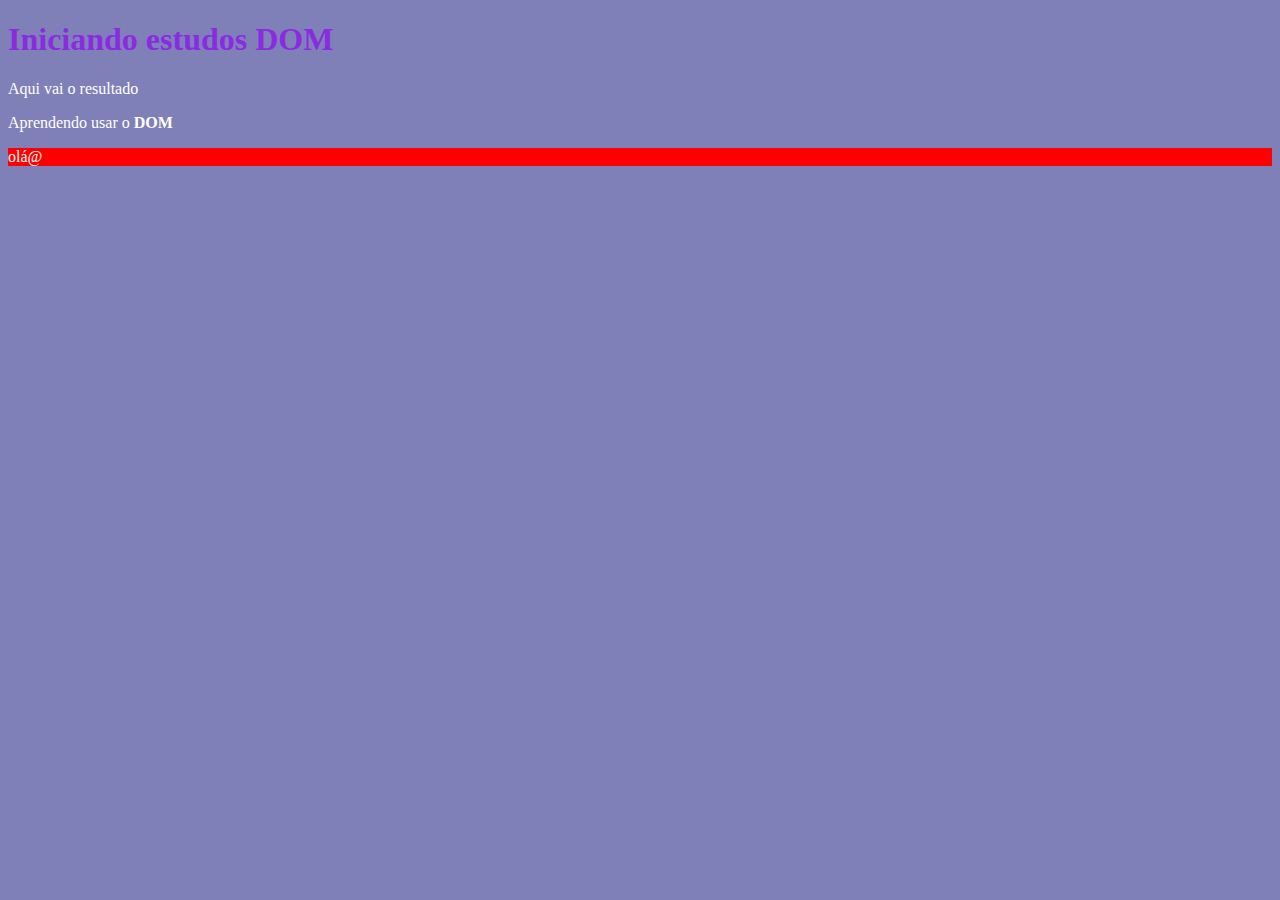
<file: estudando/index.html>
<!DOCTYPE html>
<html lang="pt-br">
<head>
    <meta charset="UTF-8">
    <meta http-equiv="X-UA-Compatible" content="IE=edge">
    <meta name="viewport" content="width=device-width, initial-scale=1.0">
    <title>Primeiros passos com dom </title>
    <style>
    body{
        background-color:rgb(128, 128, 184);
        color:rgb(255, 255, 255);
        font: normal 20 pt  Arial;
    }
    h1{
        color:blueviolet
    }
    </style>            
</head>
<body>
    <h1>Iniciando estudos DOM</h1>
    <p>Aqui vai o resultado</p> <!--paragrafo 0-->
    <p>Aprendendo usar o <strong>DOM</strong></p> <!--paragrafo 1-->
    <div id="msg">Clique aqui</div>
    <script>
       // window.alert('Minha primeira mensagem')
        //window.confirm('está gostando de JS?')
      //  var nome = window.prompt('qual é o seu nome?')
      //  window.alert('é um prezer tê-lo por aqui,  ' + nome + '!')
      //var n1 = Number(window.prompt('Digite um número: '))
      //var n2= Number(window.prompt('Digite outro número: '))
      //var m= n1 * n2
      //window.alert(`a multriplicação de ${n1} e de ${n2} é igual a ${m}`)
      //+ pode ser adição quanto para concatenação
       // var nome= window.prompt('qual é o seu nome?')
        //document.write(`<strong> Olá, ${nome}! Seu nome tem ${nome.length} letras. </strong> </br>`) quantas letras tem a palavra
        //document.write(`Seu nome em maiúsculo é ${nome.toUpperCase()} </br>`) deixa a palavra em maiusculo
        // document.write(`Seu nome em minúsculo é ${nome.toLowerCase()}`) deixar a palavra em minusculo 
    
        var p1 = window.document.getElementsByTagName('p')[1] //aqui está selecionando um elemento(que no caso é o paragrafo)
        var d=window.document.querySelector('div#msg')
        d.innerText = 'olá@'
        d.style.background = 'red'
</script>
</body>
</html>
</file>
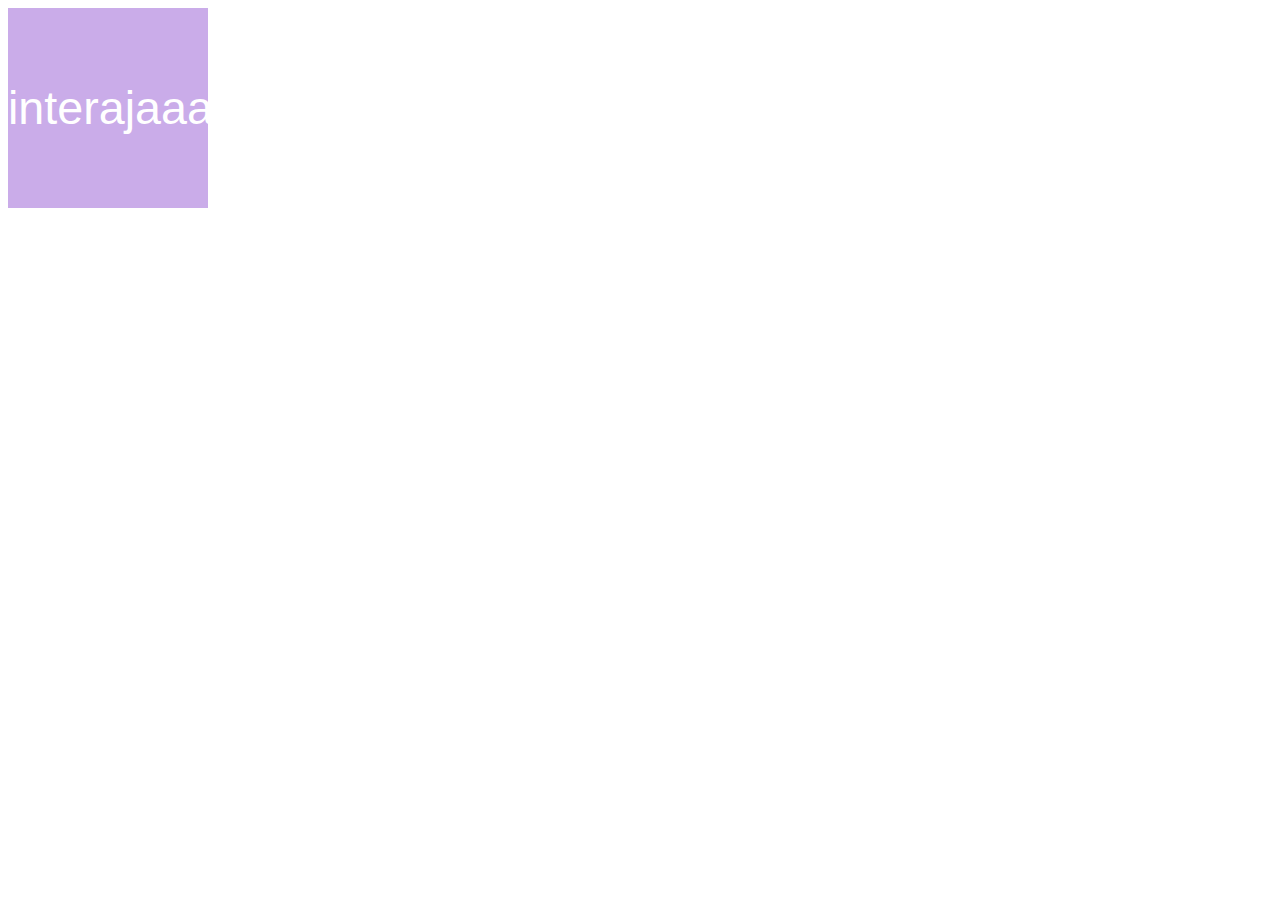
<file: aula10/aula10.html>
<!DOCTYPE html>
<html lang="pt-br">
<head>
    <meta charset="UTF-8">
    <meta http-equiv="X-UA-Compatible" content="IE=edge">
    <meta name="viewport" content="width=device-width, initial-scale=1.0">
    <title>eventos DOM</title>
    <style>
        div#area{
        font: normal 35pt Arial;
        background: rgb(202, 172, 233);
        color:white;
        width: 200px;
        line-height: 200px;
        text-align: center;

        }
        
        
    </style>
</head>
<body>
    <div id="area">
        interajaaaaaaaaaaaaa
    </div>
    <script>
        var a= window.document.getElementById('area')
        a.addEventListener('click', clicar)
        a.addEventListener('mouseenter', entrar)
        a.addEventListener('mouseout', sair)
        function clicar(){
         a.innerText='clicou!'
         a.style.background='red'
        }
        function entrar(){
            a.innerText='entrou!'
            a.style.background='green'
        }
        function sair(){
            a.innerText = "saiu!"
            a.style.background='rgb(202, 172, 233)'
        }
    </script>
</body>
</html>
</file>
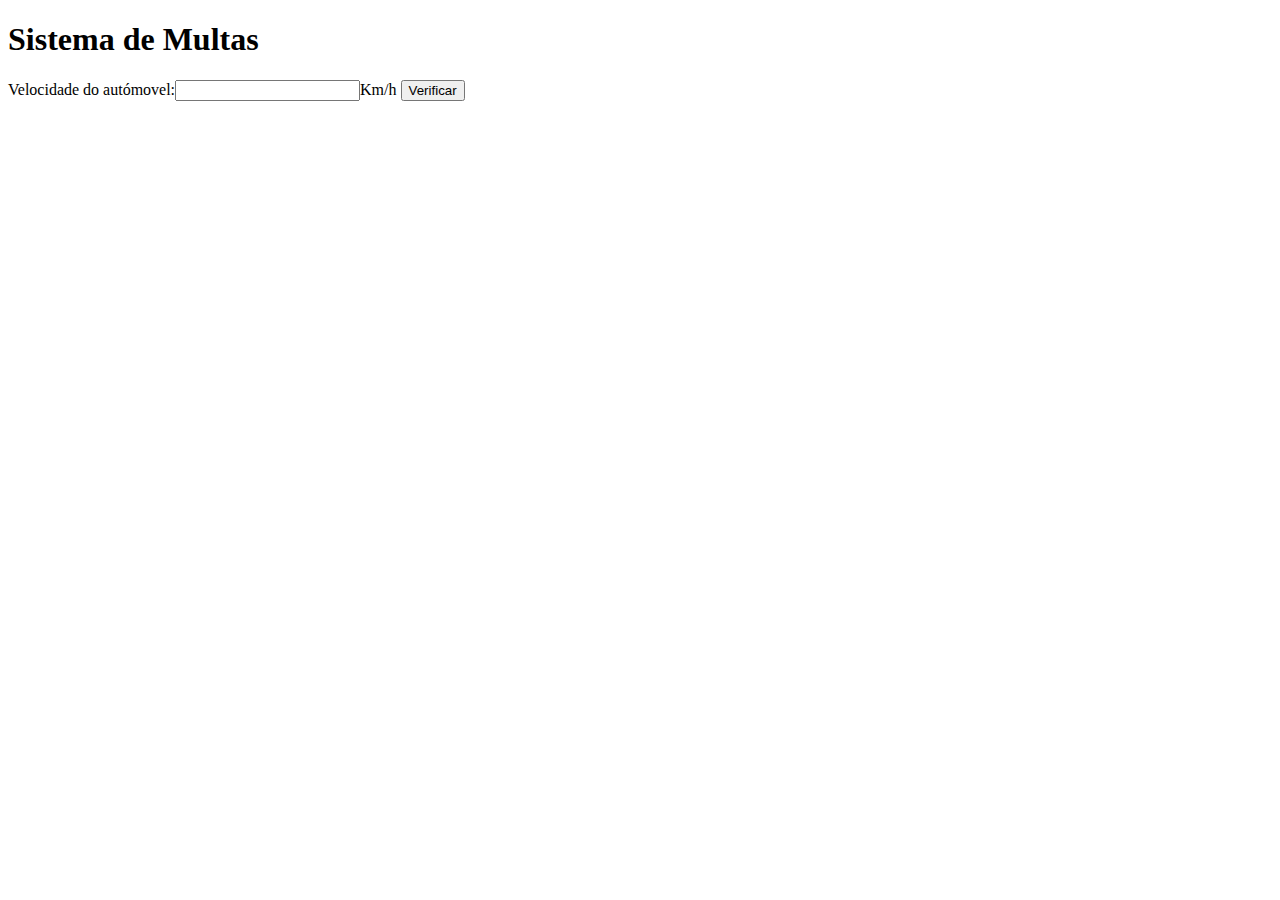
<file: estudando/estudando.html>
<!DOCTYPE html>
<html lang="pt-br">
<head>
    <meta charset="UTF-8">
    <meta http-equiv="X-UA-Compatible" content="IE=edge">
    <meta name="viewport" content="width=device-width, initial-scale=1.0">
    <title>DETRAN</title>
</head>
<body>
    <h1>Sistema de Multas</h1>
    Velocidade do autómovel:<input type="number" name="txtvel" id="txtvel">Km/h
    <input type="button" value="Verificar" onclick="calcular()">
    <div id="res"></div>
    <script>
        function calcular(){
            var txtv=window.document.querySelector('input#txtvel')
            var res=window.document.querySelector('div#res')
            var vel=Number(txtv.value)
            res.innerHTML=`Sua velocidade atual é de ${vel}Km/h`
            if(vel > 60){
                res.innerHTML += `<p>Você está <strong>MULTADO</strong> por excesso de velocidade</p>`

            }
            else {
                res.innerHTML+=`<p>A velocidade permitida da via é de 50Km/h</p>`
            }
            res.innerHTML +=`<p>Dirija sempre com cinto de segurança!</p>`
        }
    </script>
    
</body>
</html>
</file>
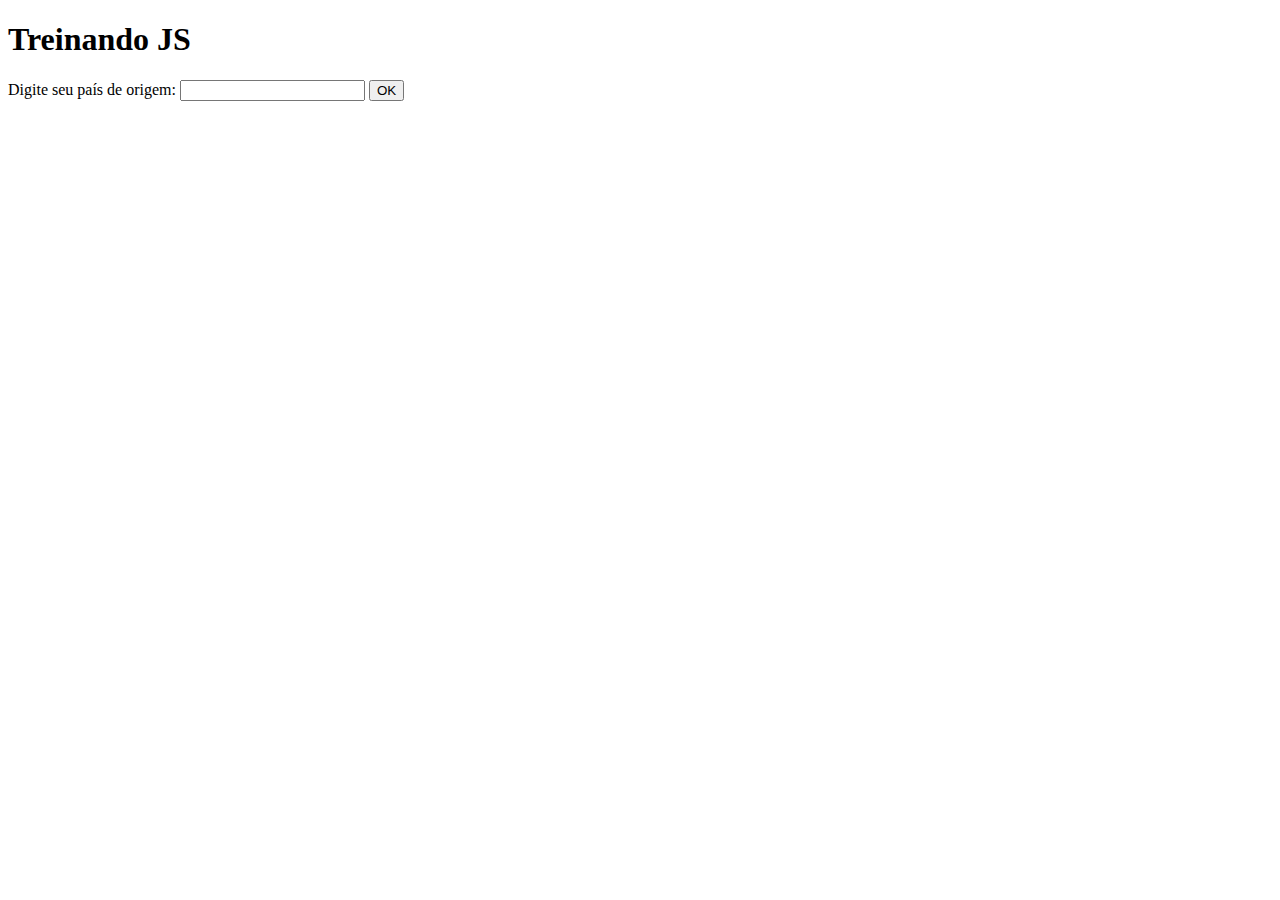
<file: estudando/pais.html>
<!DOCTYPE html>
<html lang="pt-br">
<head>
    <meta charset="UTF-8">
    <meta http-equiv="X-UA-Compatible" content="IE=edge">
    <meta name="viewport" content="width=device-width, initial-scale=1.0">
    <title>Treinando</title>
</head>
<body>
    <h1>Treinando JS</h1>
    Digite seu país de origem: <input type="text" name="txtpais" id="txtpais">
    <input type="button" onclick=" clicar()" value="OK">
    <div id="mostrar"></div> 
    <script>
        function clicar(){
            
            var país=window.document.querySelector('input#txtpais').value
            var mostrar=window.document.querySelector('div#mostrar')
            var id=window.document.querySelector('input#txtpais')
            mostrar.innerHTML=`Seu país de origem é ${país}`
            if(país=='Brasil' || país=='brasil'){
                mostrar.innerHTML+=`<p>Logo, é brasileiro</p>`
            }
            else{
                mostrar.innerHTML+=`<p>Logo, é estrangeiro</p>`
            }
        }
    </script>   


</body>
</html>
</file>
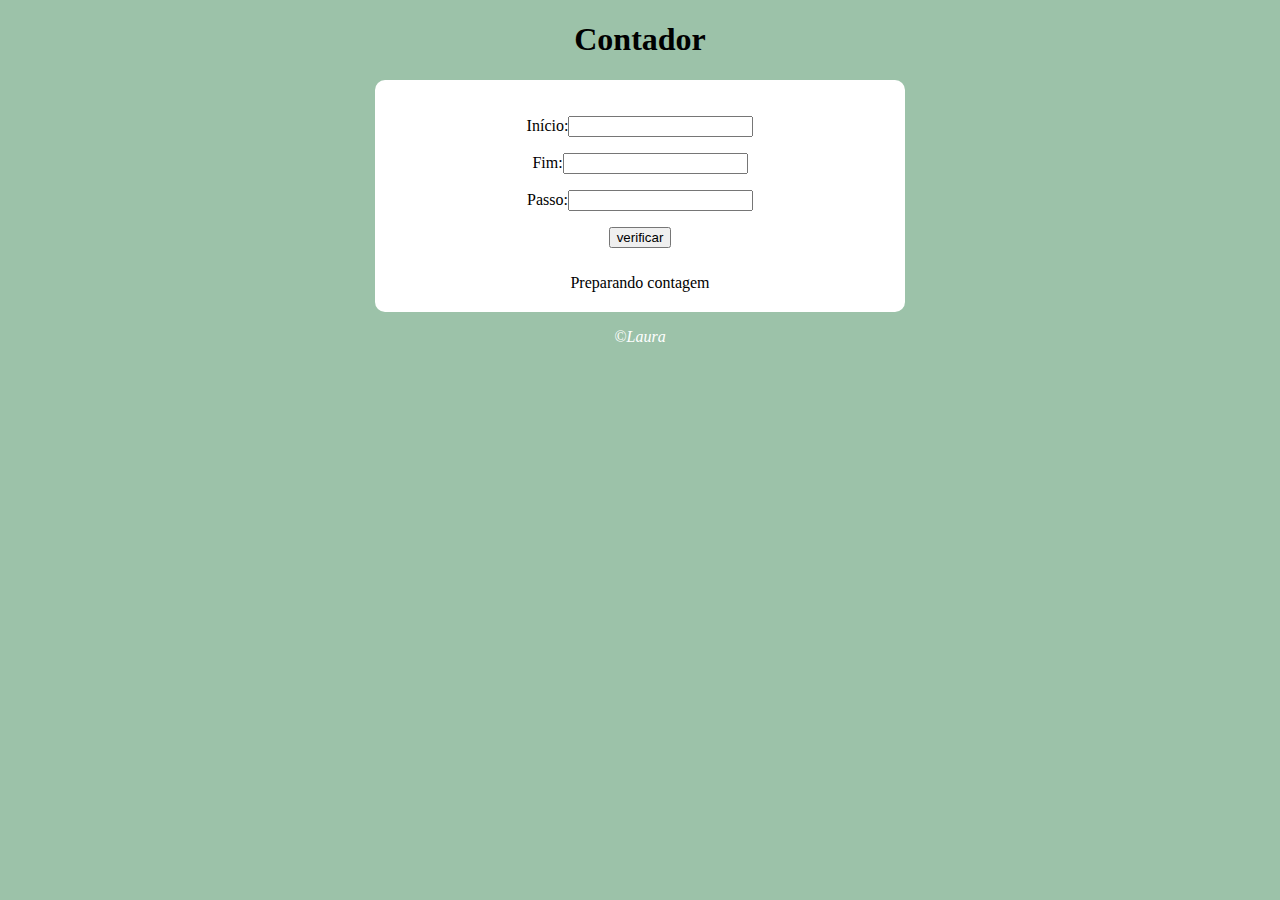
<file: Expassos/passos.html>
<!DOCTYPE html>
<html lang="pt-br">
<head>
    <meta charset="UTF-8">
    <meta http-equiv="X-UA-Compatible" content="IE=edge">
    <meta name="viewport" content="width=device-width, initial-scale=1.0">
    <title>Contador</title>
    <link rel="stylesheet" href="estilo.css">
</head>
<body>
    <header>
        <h1>Contador</h1>
    </header>
    <section>
        <div id="dados">
        <p>Início:<input type="number" name="inicio" id="txti"></p>
        <p>Fim:<input type="number" name="fim" id="txtf"></p>
        <p>Passo:<input type="number" name="passo" id="txtp"></p>
        <p><input type="button" value="verificar" onclick="contar()"></p>
        </div>
        <div id="res">
            Preparando contagem 
        </div>
    </section>
    <footer>
        <p>&copy;Laura</p>
    </footer>
    <script src="script.js"></script>
</body>
</html>
</file>
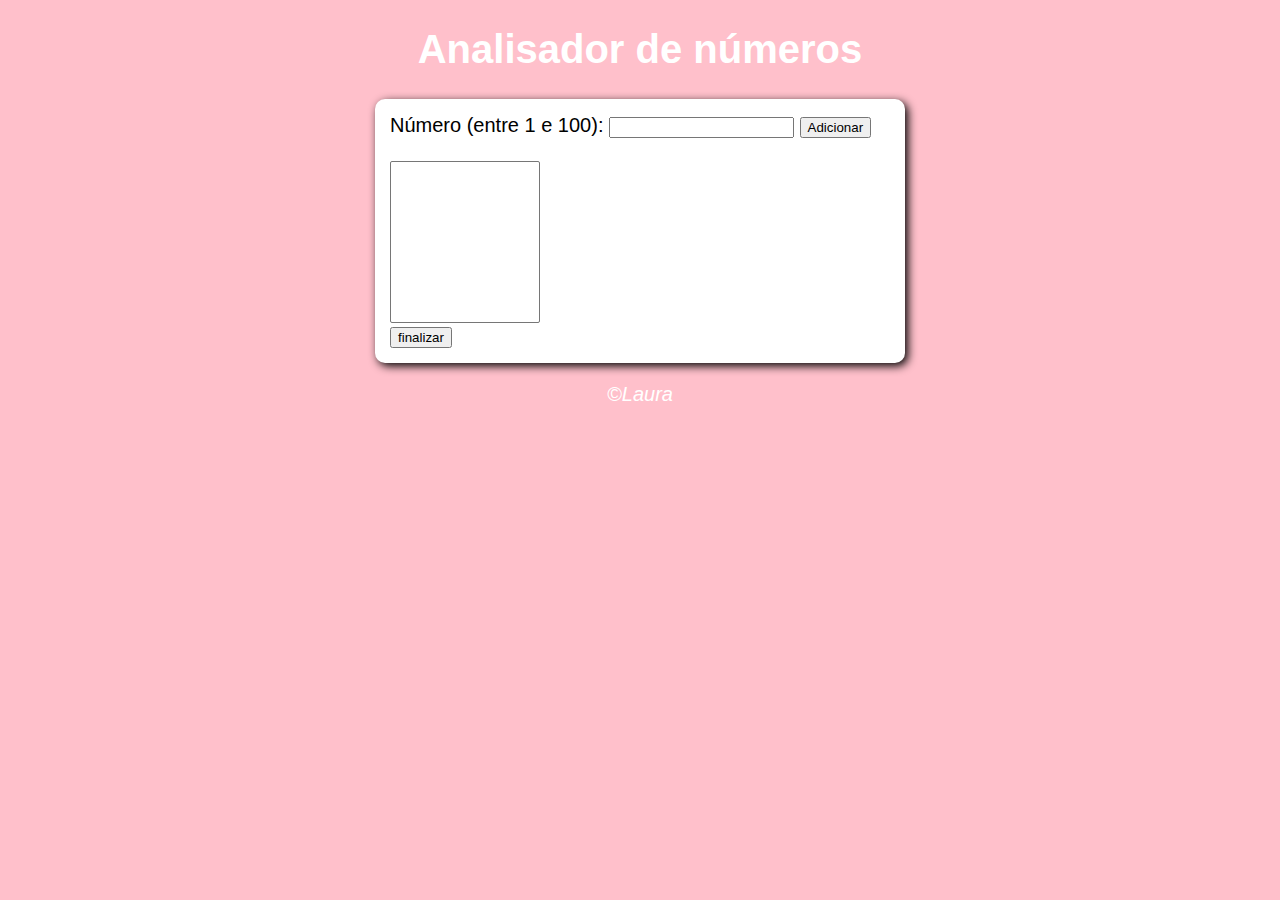
<file: pratica/ex18.html>
<!DOCTYPE html>
<html lang="pt-br">
<head>
    <meta charset="UTF-8">
    <meta http-equiv="X-UA-Compatible" content="IE=edge">
    <meta name="viewport" content="width=device-width, initial-scale=1.0">
    <title>Analisador de números</title>
    <link rel="stylesheet" href="estilo.css">
</head>
<body>
    <header>
        <h1>Analisador de números</h1>
    </header>
    <section>
        <div>
        Número (entre 1 e 100):
        <input type="number" name="fnum" id="fnum">
        <input type="button" value="Adicionar" onclick="adicionar()">
        <br><br><select name="flista" id="flista" size="10"></select>
        <br><input type="button" value="finalizar" onclick="finalizar()">
        </div>
        <div id="res">

        </div>
    </section>
    <footer>
        <p>&copy;Laura</p>
    </footer>
    <script src="script.js"></script>
</body>
</html>
</file>
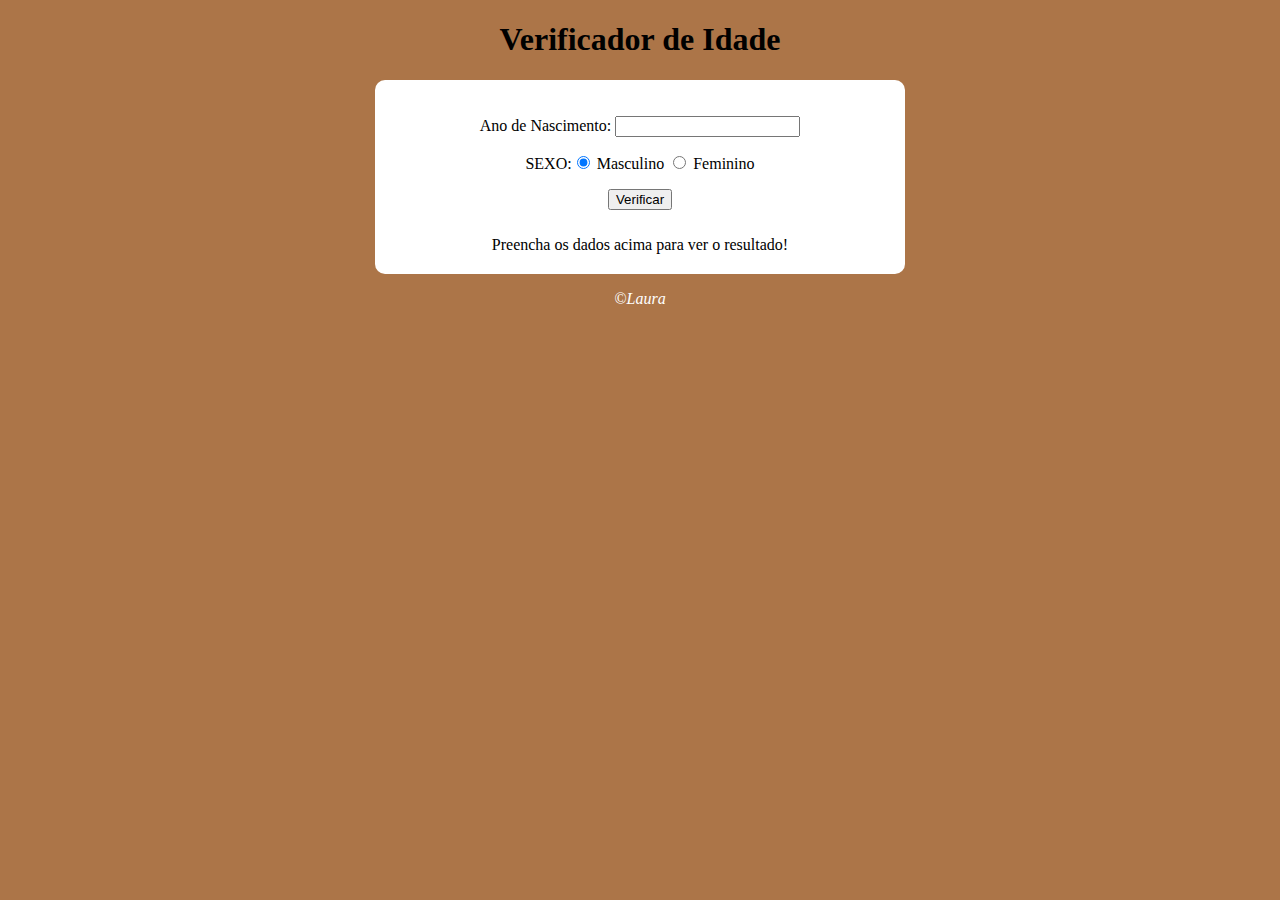
<file: verificaidade/doc.html>
<!DOCTYPE html>
<html lang="pt-br">
<head>
    <meta charset="UTF-8">
    <meta http-equiv="X-UA-Compatible" content="IE=edge">
    <meta name="viewport" content="width=device-width, initial-scale=1.0">
    <title>Verificar idade</title>
    <link rel="stylesheet" href="doc.CSS">
    <script src="doc.js"></script>
</head>
<body>
    <header>
        <h1>Verificador de Idade</h1>
    </header>
   
    <section>
        <div>
            <p>Ano de Nascimento:
                <input type="number" id="txtano" name="txtano">
            </p>
            SEXO:<input type="radio" id="mas" name="radsex" checked> 
             <label for=mas>Masculino</label>
             <input type="radio" name="radsex" id="fem">
             <label for="fem">Feminino</label>
             <p>
                <input type="button" value="Verificar" onclick="verificar()">
            </p>
            </div>

        <div id="res">
            Preencha os dados acima para ver o resultado!
         
        </div>

    </section>
  <footer>
    <p>&copy;Laura</p>
  </footer>
</body>
</html>
</file>
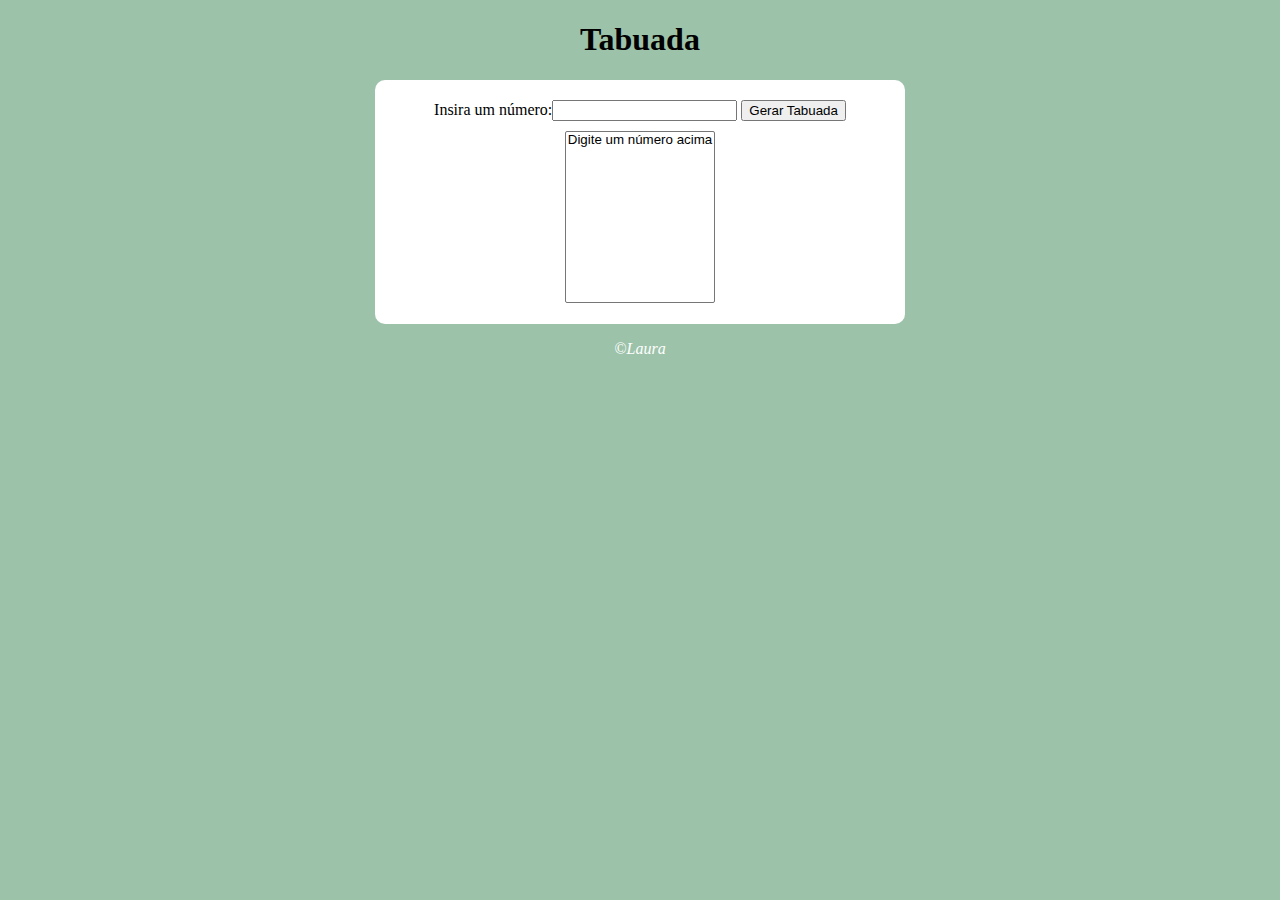
<file: aula16/tabuada/tabuada.html>
<!DOCTYPE html>
<html lang="pt-br">
<head>
    <meta charset="UTF-8">
    <meta http-equiv="X-UA-Compatible" content="IE=edge">
    <meta name="viewport" content="width=device-width, initial-scale=1.0">
    <title>Tabuada</title>
    <link rel="stylesheet" href="estilo.css">
</head>
<body>
    <header>
        <h1>Tabuada</h1>
    </header>
    <section>
        <div>
        Insira um número:<input type="number" id="txtn" name="txtn" >
        <input type="button" value="Gerar Tabuada" onclick="tabuada()">
        </div>
        <div>
            <select name="tabuada" id="seltab" size="10">
                <option>Digite um número acima</option>
            </select>
        
        </div>
    </section>
    <footer>
        <p>&copy;Laura</p>
    </footer>
    <script src="script.js"></script>
</body>
</html>
</file>
<file: Expassos/estilo.css>
body{
    background: rgb(156, 194, 169);
    font:normal 20 pt Arial;
    text-align: center;
    font:normal 50 pt Arial Black

}
header{
    
}
section{
    background: white;
    border-radius: 10px;
    padding: 15px;
    width: 500px;
    margin:auto;
    box-shadow: 3px 3px 10 px rgba(0, 0, 0, 0);
    font:normal 50 pt Arial Black

}
div{
    text-align: center;
    padding: 5px;
    font:normal 20 pt Arial Black
}
footer{
    color:white;
    text-align: center;
    font-style: oblique;
    font:normal 20 pt Arial Black

}
</file>
<file: pratica/estilo.css>
body{
    background: pink;
    font:normal 15pt Arial;
}
header{
    color:white;
    text-align: center;
}
section{
    background: white;
    border-radius: 10px;
    padding: 15px;
    width: 500px;
    margin: auto;
    box-shadow: 3px 3px 10px rgba(0, 0, 0.368);
}
select{
    width: 150px;
}
footer{
    color: white;
    text-align: center;
    font-style: italic;
}
</file>
<file: verificaidade/doc.CSS>
/*body{
     background: rgba(148, 209, 209, 0.747);
    font: normal 15 pt Arial;
}

header{
    text-align: center;
}
footer{
    text-align:center;
}
div{
    text-align: center;
}*/
body{
    background: rgb(172, 117, 72);
    font:normal 20 pt Arial;
    text-align: center;
}
header{
    
}
section{
    background: white;
    border-radius: 10px;
    padding: 15px;
    width: 500px;
    margin:auto;
    box-shadow: 3px 3px 10 px rgba(0, 0, 0, 0);
}
div{
    text-align: center;
    padding: 5px;
}
footer{
    color:white;
    text-align: center;
    font-style: oblique;
}
</file>
<file: aula16/tabuada/estilo.css>
body{
    background: rgb(156, 194, 169);
    font:normal 20 pt Arial;
    text-align: center;
}
header{
    
}
section{
    background: white;
    border-radius: 10px;
    padding: 15px;
    width: 500px;
    margin:auto;
    box-shadow: 3px 3px 10 px rgba(0, 0, 0, 0);
}
div{
    text-align: center;
    padding: 5px;
}
footer{
    color:white;
    text-align: center;
    font-style: oblique;
}
</file>
